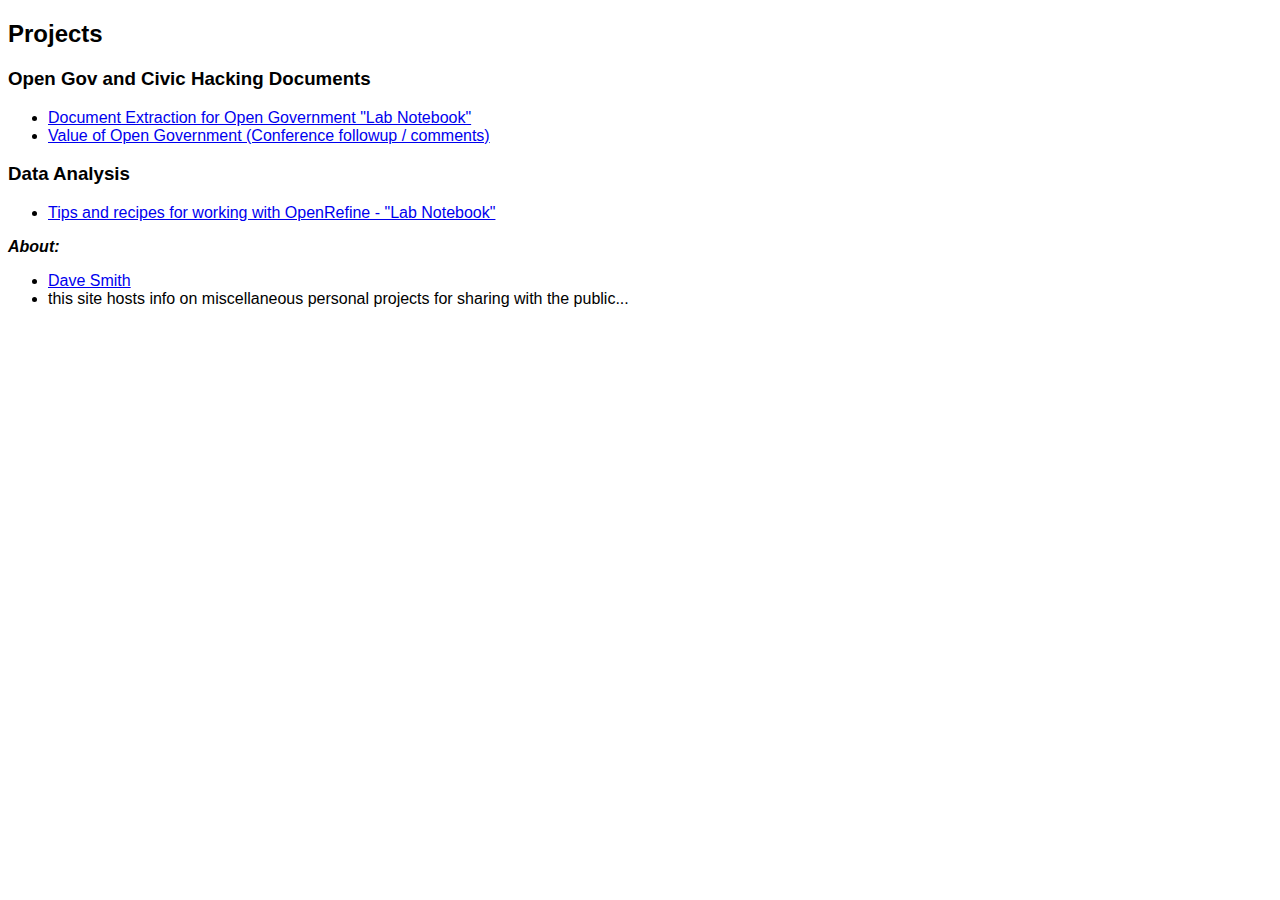
<file: index.html>
<!DOCTYPE html PUBLIC "-//W3C//DTD XHTML 1.0 Transitional//EN" "http://www.w3.org/TR/xhtml1/DTD/xhtml1-transitional.dtd">

<html xmlns="http://www.w3.org/1999/xhtml">
<head>
    <title></title>
    <style type="text/css">
        .style1
        {
            font-family: Arial, Helvetica, sans-serif;
        }
    </style>
</head>
<body>

    <h2 class="style1">
        Projects
    </h2>
    <h3 class="style1">
        Open Gov and Civic Hacking Documents
    </h3>
    <ul>
        
        <li class="style1">
            <a href="https://github.com/DruidSmith/civic-hacking/blob/master/Document-extraction-tips.md">
            Document Extraction for Open Government "Lab Notebook"</a></li>
      <li class="style1">
            <a href="https://github.com/DruidSmith/druidsmith.github.com/blob/master/GovtOpenDataValue.md">
              Value of Open Government (Conference followup / comments)</a></li>
    </ul>
  
   <h3 class="style1">
        Data Analysis
    </h3>
    <ul>
        
        <li class="style1">
            <a href="https://github.com/DruidSmith/OpenRefine-Recipes">
            Tips and recipes for working with OpenRefine - "Lab Notebook"</a>		</li>
      
    </ul>
  
    <p class="style1">
        <em><strong>About:</strong></em></p>
    <ul>
      <li class="style1"><a href="http://twitter.com/druidsmith">Dave Smith</a></li>
        <li class="style1">this site hosts info on miscellaneous personal projects for 
            sharing with the public...</li>
    </ul>

</body>
</html>
</file>
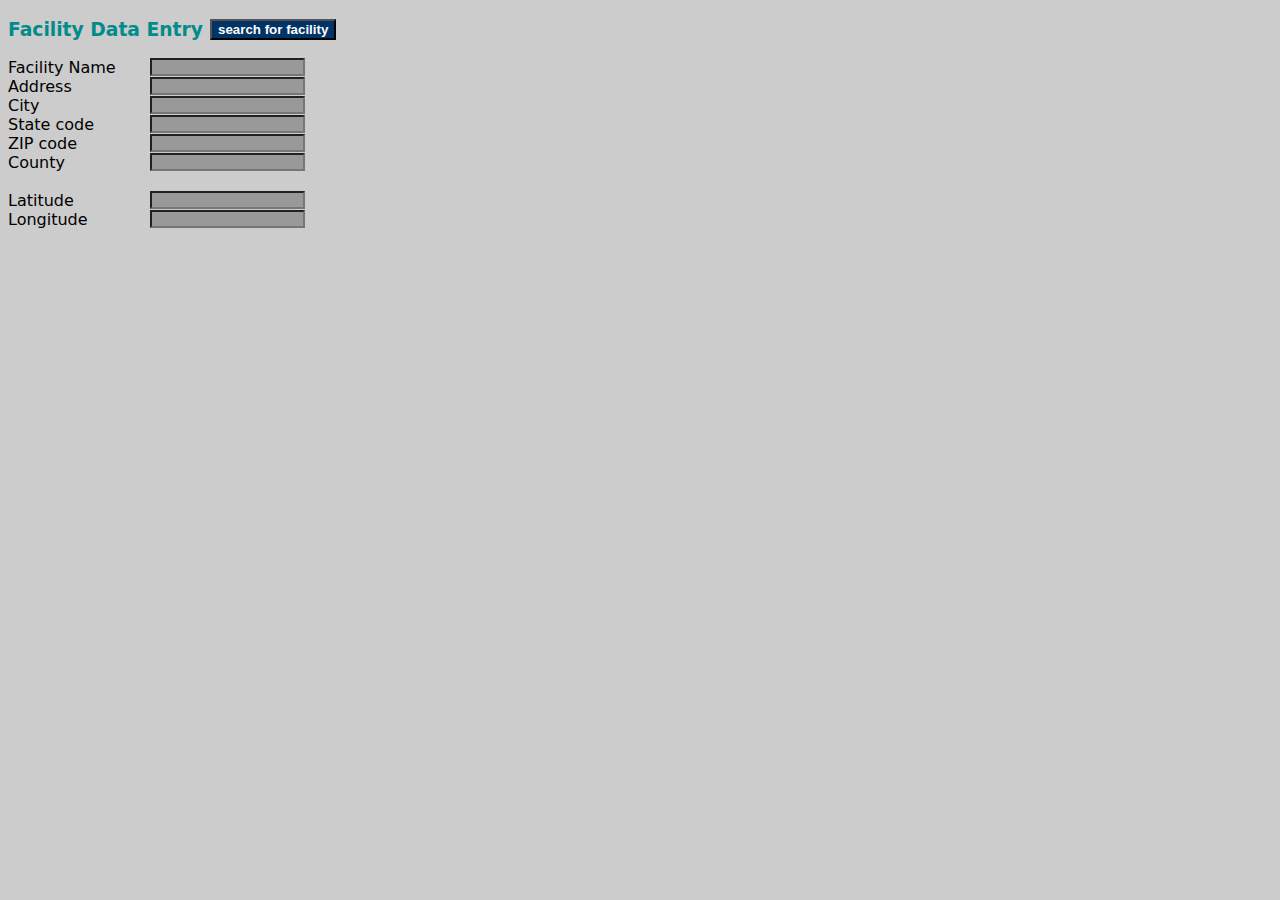
<file: demo/FormLookup.html>
<!DOCTYPE html>
<html xmlns="http://www.w3.org/1999/xhtml">
<head>
<title></title>

<!-- Load jQuery - using the version hosted by jquery.com but you may want to host a copy locally in case something happens to this one -->
<script src="http://code.jquery.com/jquery-1.10.2.js"></script>

<!-- Style is optional... I just provided this to make it look a little more attractive-->
<style>
body {
	background-color: #CCC;
	font-family: Segoe, "Segoe UI", "DejaVu Sans", "Trebuchet MS", Verdana, sans-serif;
}
h3 {
	color: darkcyan;
}
input[type=text] {
	font-family: Consolas, "Andale Mono", "Lucida Console", "Lucida Sans Typewriter", Monaco, "Courier New", monospace;
	font-size: 11px;
	font-style: italic;
	font-weight: bold;
	line-height: normal;
	background-color: #999;
	position: absolute;
	left: 150px;
}
input[type=text]:focus {
	border-color: #333;
}
input[type=submit] {
	background-color: #036;
	font-family: "Gill Sans", "Gill Sans MT", "Myriad Pro", "DejaVu Sans Condensed", Helvetica, Arial, sans-serif;
	font-weight: bold;
	color: #FFF
}
#resultsPanel {
	display: none;
}
#searchPanel {
	display: none;
}
#mapView {
	position: absolute;
	border-color: #333;
	left: 320px;
	height: 180px;
	width: 300px;
}
</style>

<!--Load Leaflet.js stylesheet and library for map view-->
<link rel="stylesheet" href="http://cdn.leafletjs.com/leaflet-0.7.2/leaflet.css" />
<script src="http://cdn.leafletjs.com/leaflet-0.7.2/leaflet.js"></script>
</head>

<body>
<div id="searchPanel">
  <h3>Facility Lookup</h3>
  <p>Facility Name 
    <!-- label field with the tag 'name' to use in jQuery to read the entered ZIP code -->
    <input type="text" id="name" />
    <br />
    City 
    <!-- label field with the tag 'city' to use in jQuery to read the entered city name -->
    <input type="text" id="city" />
    <br />
    State code 
    <!-- label field with the tag 'state' to use in jQuery to read the entered state code -->
    <input type="text" id="state" />
    <br />
  </p>
  
  <!-- Use the tag 'btnSubmit' to attach the button click event in jQuery.   Styling is just for positioning the button horizontally-->
  <input style="position: absolute; left: 150px" id="btnSubmit" type="submit" value="query" />
  <input style="position: absolute; left: 240px" id="btnClear" type="submit" value="clear" />
</div>
<div id="resultsPanel"> 
  <!-- panel will be hidden, but will show up when results arrive using jQuery show() -->
  <h3>Search Results</h3>
  <!-- jQuery will use the tag 'facs' to populate the returned data -->
  <div id="facs"></div>
  <input style="position: absolute; left: 150px" id="btnSelect" type="submit" value="select" />
</div>
<div id='originalForm'>
  <h3>Facility Data Entry
    <input style="position: absolute; left: 210px" id="btnSearch" type="submit" value="search for facility" />
  </h3>
  <div id="mapView"></div>
  <p>Facility Name 
    <!-- label fields so that we can populate them using returned JSON values -->
    <input type="text" id="formName" />
    <br />
    Address
    <input type="text" id="formAddr" />
    <br />
    City
    <input type="text" id="formCity" />
    <br />
    State code
    <input type="text" id="formState" />
    <br />
    ZIP code
    <input type="text" id="formZIP" />
    <br />
    County
    <input type="text" id="formCounty" />
    <br />
    <br />
    Latitude
    <input type="text" id="formLat" />
    <br />
    Longitude
    <input type="text" id="formLon" />
    <br />
    <br />
</div>

<!-- This is a sample query that will be used: http://ofmpub.epa.gov/enviro/frs_rest_services.get_facilities?pgm_sys_acrnm=CERCLIS&zip_code=60085&program_output=YES&output=JSONP&callback=? --> 

<script>
        // global variable to hold the json results, to make it easier to use
        var jsonObj = ""
		
		// global variable to hold the facility ID, to make it easier to use
        var facID = ""
		
         // attach the appropriate functions to the button click event
        $("#btnSubmit").click((function () {
            runQuery();
        }));

        $("#btnClear").click((function () {
            clearInfo();
        }));

        $("#btnSelect").click((function () {
            btnSelect();
        }));

        $("#btnSearch").click((function () {
            btnSearch();
        }));

        function runQuery() {
            //read the user-entered query parameters from the query form
            var qName = $('#name').val();
            var qCity = $('#city').val();
            var qState = $('#state').val();
            //For this REST service, it is important to specify cache: true because otherwise jQuery will append an erroneous parameter to the query.
            jQuery.ajaxSetup({
                cache: true
            });

            //specify base endpoint - note callback
            var echoAPI = "http://ofmpub.epa.gov/enviro/frs_rest_services.get_facilities?callback=?";
            //pass in lookup query parameters
            $.getJSON(echoAPI, {
                facility_name: qName,
                city_name: qCity,
                state_abbr: qState,
                output: "jsonp"
            })
            //execute the action to parse the returned JSON on completion
            .done(function (data) {
				// toggle the results panel
                $("#resultsPanel").show();
                jsonObj = data;
                //iterate through each item returned - in this case, item is a facility
                $.each(data.Results.FRSFacility, function (i, item) {
                    //access the elements inside each item and append them to the content in facs - with HTML formatting and hyperlinks
                    $("<input type='radio' name='radioSelect' value=" + i + "> <b>" + item.FacilityName + "<a href='http://iaspub.epa.gov/enviro/fii_query_detail.disp_program_facility?p_registry_id=" + item.RegistryId + "' target='_blank'> FRS Registry ID: " + item.RegistryId + "</a></b><br/>&nbsp;&nbsp;&nbsp;&nbsp;&nbsp;&nbsp;" + item.LocationAddress + "<br/>&nbsp;&nbsp;&nbsp;&nbsp;&nbsp;&nbsp;" + item.CityName + " " + item.StateAbbr + " " + item.ZipCode + "<br/>").appendTo("#facs");

                    if (i === 4) {
                        return false;
                    }
                });
            });

        }

        function clearInfo() {
			// clear lookup query values and empty displayed search results
            $("#name").val("");
            $("#city").val("");
            $("#state").val("");
            $("#facs").html("");
        }

         //This function selects the item and populates the form values with data from the service
        function btnSelect() {
            $("#searchPanel").hide();
            $("#resultsPanel").hide();
            $("#originalForm").show();
			if (map.hasLayer(marker)) {
			 map.removeLayer(marker);
			}
			
			// grab FRS Registry ID
        	facID = jsonObj.Results.FRSFacility[$('input[name=radioSelect]:checked').val()].RegistryId;
			
			// populate form fields with retrieved info
            $("#formName").val(jsonObj.Results.FRSFacility[$('input[name=radioSelect]:checked').val()].FacilityName);
            $("#formAddr").val(jsonObj.Results.FRSFacility[$('input[name=radioSelect]:checked').val()].LocationAddress);
            $("#formCity").val(jsonObj.Results.FRSFacility[$('input[name=radioSelect]:checked').val()].CityName);
            $("#formState").val(jsonObj.Results.FRSFacility[$('input[name=radioSelect]:checked').val()].StateAbbr);
            $("#formZIP").val(jsonObj.Results.FRSFacility[$('input[name=radioSelect]:checked').val()].ZipCode);
            $("#formCounty").val(jsonObj.Results.FRSFacility[$('input[name=radioSelect]:checked').val()].CountyName);
			
			// retrieve program data
			
			getProgram();
			
			
			
			
			
			// putting retrieved facility lat and long into variables to make them easier to use
            var fLat = jsonObj.Results.FRSFacility[$('input[name=radioSelect]:checked').val()].Latitude83;
            var fLon = jsonObj.Results.FRSFacility[$('input[name=radioSelect]:checked').val()].Longitude83;
			
			if (!fLat) {
				
			// if no lat long, show map default and blank values
			map.setView(new L.LatLng(40.283512, -98.393822), 3);
			$("#formLat").val("");
            $("#formLon").val("");
			}
			else {
				
			// fill in the form field with retrieved lat/long
            $("#formLat").val(fLat);
            $("#formLon").val(fLon);
			
			// put a pushpin on the map and zoom in
            var marker = L.marker([fLat, fLon]).addTo(map);
            map.setView([fLat, fLon], 15);
			$("#facs").html("");
			}
		}

        function btnSearch() {
			// toggle panel visibility
            $("#searchPanel").show();
			// if user started entering information into the form, copy for search
			$("#name").val($('#formName').val());
			$("#city").val($('#formCity').val());
			$("#state").val($('#formState').val());
			// toggle the form off
            $("#originalForm").hide();
        }
		
		function getProgram() {
			// Run a query using facID to retrieve all program interests
// For this REST service, it is important to specify cache: true because otherwise jQuery will append an erroneous parameter to the query.
jQuery.ajaxSetup({
    cache: true
});

//specify base endpoint - note callback
var echoAPI = "http://ofmpub.epa.gov/enviro/frs_rest_services.get_facilities?callback=?";
//pass in lookup query parameters
$.getJSON(echoAPI, {
    registry_id: facID,
    program_output: "YES",
    output: "jsonp"
})
//execute the action to parse the returned JSON on completion
.done(function (data) {
    // toggle the results panel
    //iterate through each item returned - in this case, item is a program interest
	alert(Object.keys(data.Results.FRSFacility.ProgramFacilities).length);
	alert(data.Results.FRSFacility.ProgramFacilities.length());
    for (var j = 0; j < data.Results.FRSFacility[0].ProgramFacilities.length(); j++) {
		alert("hey");
        alert(data.Results.FRSFacility[0].ProgramFacilities[j].ProgramSystemAcronym);
    }
});
}

		// set up a Leaflet map bound to the mapView div tag
        var map = L.map('mapView');

         // Set up an OpenStreetMap tile layer with correct attribution
        var osmUrl = 'http://{s}.tile.openstreetmap.org/{z}/{x}/{y}.png';
        var osmAttrib = 'Map data &copy; OpenStreetMap contributors';
        var osm = new L.TileLayer(osmUrl, {
            minZoom: 1,
            maxZoom: 16,
            attribution: osmAttrib
        });

         // Default map view showing the US with OpenStreetMap base layer
        map.setView(new L.LatLng(40.283512, -98.393822), 3);
        map.addLayer(osm);
    </script>
</body>
</html>
</file>
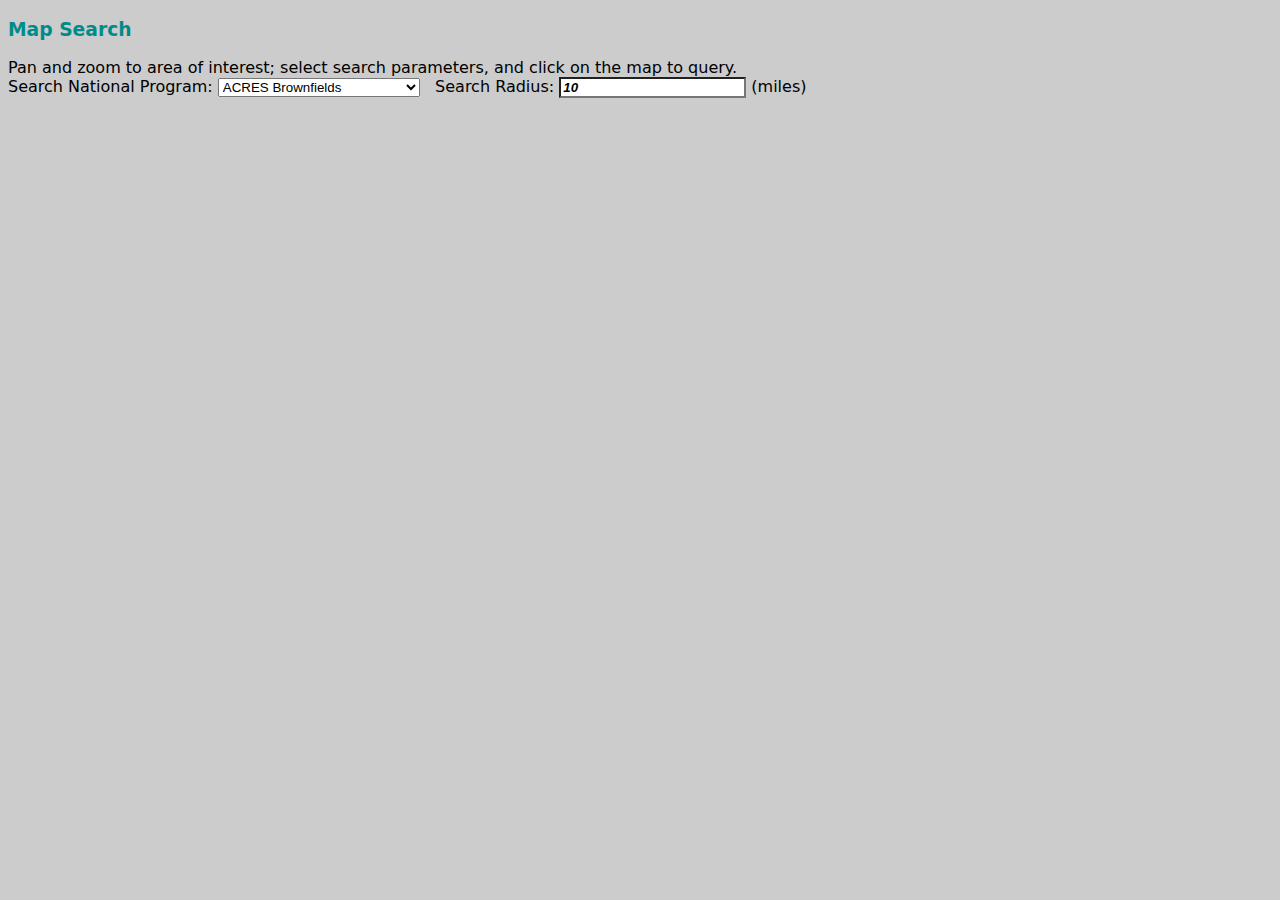
<file: demo/MapDemo.html>
<!DOCTYPE html>
<html>

<head>
    <title>Leaflet FRS Query Example</title>
    <meta charset="utf-8" />
    <meta name="viewport" content="width=device-width, initial-scale=1.0">
    <link rel="stylesheet" href="http://cdn.leafletjs.com/leaflet-0.7.2/leaflet.css" />

    <!-- Load jQuery - jQuery can be hosted externally -->
    <script src="http://code.jquery.com/jquery-1.10.2.js"></script>
    
    
    <style>
body {
	background-color: #CCC;
	font-family: Segoe, "Segoe UI", "DejaVu Sans", "Trebuchet MS", Verdana, sans-serif;
}
h3 {
	color: darkcyan;
}
input[type=text] {
	font-style: italic;
	font-weight: bold;
	line-height: normal;
	background-color: #FFF;
}
input[type=text]:focus {
	border-color: #333;
}
input[type=submit] {
	background-color: #036;
	font-family: "Gill Sans", "Gill Sans MT", "Myriad Pro", "DejaVu Sans Condensed", Helvetica, Arial, sans-serif;
	font-weight: bold;
	color: #FFF
}
#resultsPanel {
	display: none;
}
#searchPanel {
	display: none;
}

#results{
	position: absolute;
	left: 620px;
	top: 120px;
	}
	
	#map{
	position: absolute;
	top: 120px;
		}

    </style>
    
</head>

<body>
    <h3>Map Search</h3>
    <p> Pan and zoom to area of interest; select search parameters, and click on the map to query.<br/>
      <label for="select">Search National Program:</label>
      <select name="progSelect" id="progSelect">
        <option value="ACRES">ACRES Brownfields</option>
        <option value="LUST-ARRA">ARRA Leaking UST</option>
        <option value="CERCLIS">CERCLIS</option>
        <option value="ICIS">ICIS Enforcement Compliance</option>
        <option value="BR">RCRA Biennial Reporters</option>
        <option value="RCRAINFO">RCRA Reporters</option>
        <option value="TRIS">TRI Reporters</option>
      </select> 
      &nbsp; Search Radius: 
      <input name="searchRad" type="text" id="searchRad" value="10">
    (miles)</p>
    <div id="map" style="width: 600px; height: 400px"></div>
    <div id="results">
    <div id="facs"></div>

<!-- jQuery will use the tag 'facs' to populate the returned data -->
    
    </div>
    
<script src="http://cdn.leafletjs.com/leaflet-0.7.2/leaflet.js"></script>
<script>
        var map = L.map('map').setView([39.104869, -84.803951], 10);

        L.tileLayer('http://{s}.tile.openstreetmap.org/{z}/{x}/{y}.png', {
            maxZoom: 18,
            attribution: 'Map data © OpenStreetMap contributors'
        }).addTo(map);

        var popup = L.popup();

        map.on('click', onMapClick);

        function onMapClick(e) {
	
            var qLat = e.latlng.lat;
            var qLong = e.latlng.lng;

            // convert miles to meters
            var radius = $('#searchRad').val() * 1609.34;

            // draw circle

            var circle = L.circle(e.latlng, radius, {
                color: 'blue',
                fillColor: '#0000FF',
                fillOpacity: 0.2
            }).addTo(map);


            $("#facs").html("");
			var sRadius = $('#searchRad').val();
			var sProgram = $('#progSelect').val();
            //For this REST service, it is important to specify cache: true because otherwise jQuery will append an erroneous parameter to the query.
            jQuery.ajaxSetup({
                cache: true
            });
            //specify base endpoint - note callback
            var echoAPI = "http://ofmpub.epa.gov/enviro/frs_rest_services.get_facilities?callback=?";
            //pass in parameters
            $.getJSON(echoAPI, {
                output: "jsonp",
                latitude83: qLat,
                longitude83: qLong,
                search_radius: sRadius,
                pgm_sys_acrnm: sProgram, 
                program_output: "YES"
            })
            //execute the action to parse the returned JSON on completion
            .done(function (data) {

				$(sRadius).appendTo("#results");
				//alert(sRadius);

                //iterate through each item returned - in this case, item is a facility
                $.each(data.Results.FRSFacility, function (i, item) {
                    //access the elements inside each item and append them to the content in facs
                    //$("<b> FRS Registry ID: " + item.RegistryId + " Facility Name: " + item.FacilityName + "</b>").appendTo("#facs");
					$('<b><a href="http://iaspub.epa.gov/enviro/fii_query_detail.disp_program_facility?p_registry_id='+item.RegistryId+'" target = "blank">'+item.FacilityName+'</a></b>').appendTo("#facs");
					
					var marker = L.marker([item.Latitude83, item.Longitude83]).addTo(map);
					marker.bindPopup('<a href="http://iaspub.epa.gov/enviro/fii_query_detail.disp_program_facility?p_registry_id='+item.RegistryId+'" target = "blank">'+item.FacilityName+'</a>');
					
                    $.each(item.ProgramFacilities, function (j, xxx) {
                        $("<ul><li> " + xxx.ProgramSystemAcronym + " Program ID: " + xxx.ProgramSystemId + "</li></ul>").appendTo("#facs");
                    });
                    // close the UL tags
                    $("</ul>").appendTo("#facs");


                    // limit to first ten results
                    if (i === 10) {
                        return false;
                    }
                });
            });

        }
    </script>

</body>

</html>
</file>
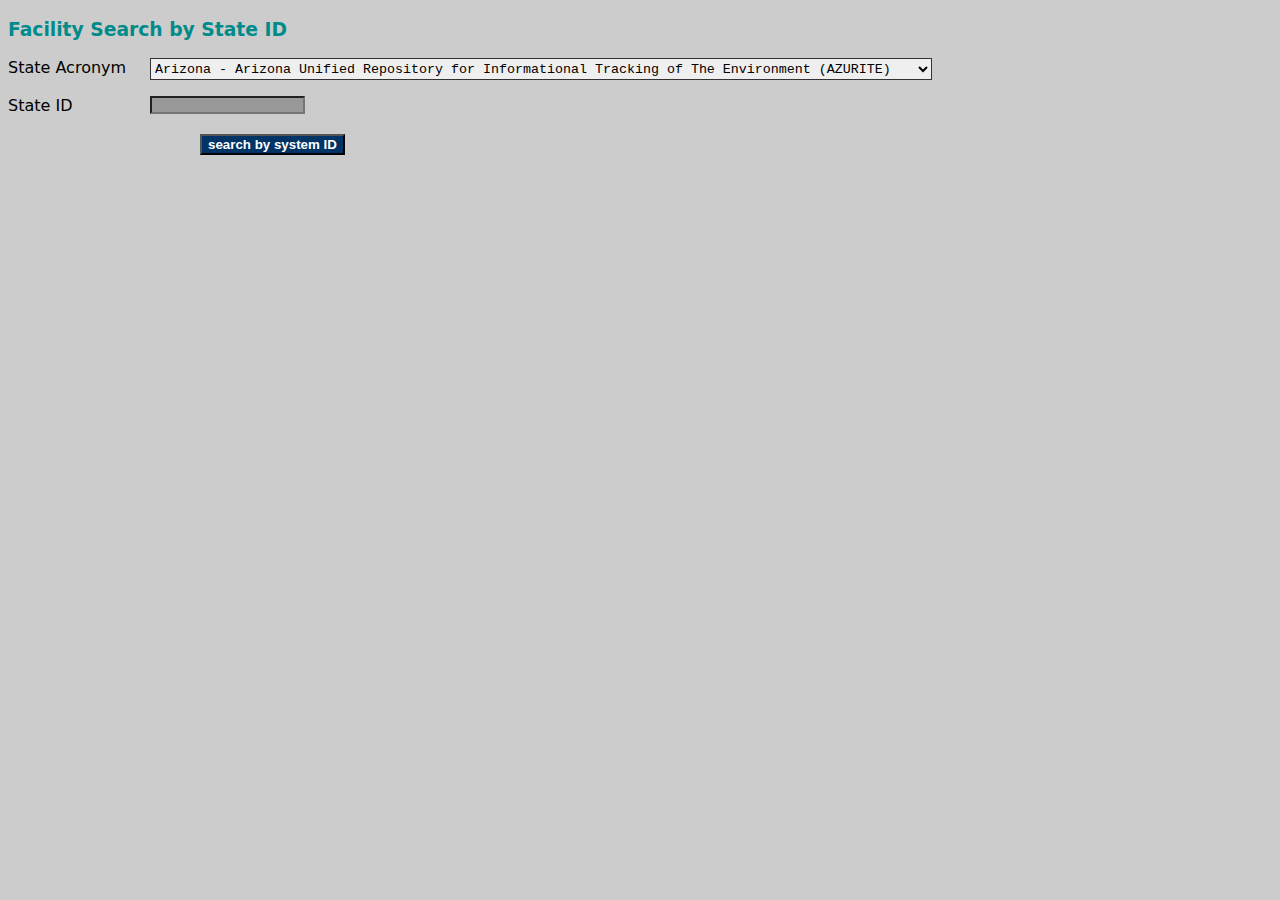
<file: demo/SysIDQuery.html>
<!doctype html>
<html>
<head>
<meta charset="utf-8">
<title>Untitled Document</title>

<script src="http://code.jquery.com/jquery-1.10.2.js"></script>

<!-- Style is optional... I just provided this to make it look a little more attractive-->
    <style>
        body {
            background-color: #CCC;
            font-family: Segoe, "Segoe UI", "DejaVu Sans", "Trebuchet MS", Verdana, sans-serif;
        }
        h3 {
            color: darkcyan;
        }
        input[type=text] {
            font-family: Consolas, "Andale Mono", "Lucida Console", "Lucida Sans Typewriter", Monaco, "Courier New", monospace;
            font-size: 11px;
            font-style: italic;
            font-weight: bold;
            line-height: normal;
            background-color: #999;
            position: absolute;
            left: 150px;
        }
        input[type=text]:focus {
            border-color: #333;
        }
        input[type=submit] {
            background-color: #036;
            font-family: "Gill Sans", "Gill Sans MT", "Myriad Pro", "DejaVu Sans Condensed", Helvetica, Arial, sans-serif;
            font-weight: bold;
            color: #FFF
        }
		select {
	border-color: #333;
	position: absolute;
	left: 150px;
	font-family: Consolas, "Andale Mono", "Lucida Console", "Lucida Sans Typewriter", Monaco, "Courier New", monospace;
	height: 22px;
        }
		
        #resultsPanel {
            display: none;
        }
        #searchPanel {
            display: none;
        }
        #mapView {
            position: absolute;
            border-color: #333;
            left: 320px;
            height: 180px;
            width: 300px;
        }
    </style>

</head>

<body>
<h3>Facility Search by State ID</h3>
<p>State Acronym  <select id="sysAcrnm">
  <option value="AZURITE">Arizona - Arizona Unified Repository for Informational Tracking of The Environment (AZURITE)</option>
  <option value="PDS">Arkansas - Permit Data System (PDS)</option>
  <option value="DTSC-ENVIROSTOR">California - Department of Toxic Substances Control-EnviroStor System (DTSC-EnviroStor)</option>
  <option value="HWTS-DATAMART">California - Hazardous Waste Tracking System - Datamart (HWTS-DATAMART)</option>
  <option value="CASWIS">California - Solid Waste Information System (CASWIS)</option>
  <option value="UORS">California - Used Oil Recycling System (UORS)</option>
<option value="CA-CERS">California - California Environmental Reporting System (CA-CERS)</option>
<option value="ECOMAP">Colorado - (ECOMAP)</option>
<option value="CT-SIMS">Connecticut - Site Information Management System (SIMS)</option>
<option value="DENS">Delaware - Delaware Environmental Navigator (DEN)</option>
<option value="FDM">Florida - Fiesta Data Maintenance (FDM)</option>
<option value="GEIMS">Georgia - Geographic Environmental Information Management System (GEIMS)</option>
<option value="HI-EHW">Hawaii - Environmental Health Warehouse (HI-EHW)</option>
<option value="IDDEQ">Idaho - Department of Environmental Quality (IDDEQ)</option>
<option value="ACES">Illinois - Agency Compliance and Enforcement System (ACES)</option>
<option value="IN-FRS">Indiana - Facility Registry System (IN-FRS)</option>
<option value="IDNR_EFD">Iowa - Department of Natural Resources Environmental Facilities Database (IDNR_EFD)</option>
<option value="KS-FP">Kansas - Facility Profile (KS-FP)</option>
<option value="KY-TEMPO">Kentucky - Tools for Environmental Management and Protection Organizations (KY-TEMPO)</option>
<option value="LA-TEMPO">Louisiana - Tools for Environmental Management and Protection Organizations (LA-TEMPO)</option>
<option value="ME-EFIS">Maine - Environmental Facility Information System (ME-EFIS)</option>
<option value="MD-EPSC">Maryland - Environmental Permit Service Center (MD-EPSC)</option>
<option value="MD-PEMIS">Maryland - Permanent (Air) Emission (MD-PEMIS)</option>
<option value="MD-RCRA">Maryland - Resource Conservation and Recovery Act Information System (MD-RCRA)</option>
<option value="TEMPO">Maryland - Tools for Environmental Management and Protection Organizations (TEMPO)</option>
<option value="MA-EPICS">Massachusetts - Environmental Protection Computer System (MA-EPICS)</option>
<option value="MN-DELTA">Minnesota - Permitting, Compliance, And Enforcement Information Management System (MN-DELTA)</option>
<option value="MS-ENSITE">Mississippi - Tools for Environmental Management and Protection Organizations (MS-ENSITE)</option>
<option value="MO-DNR">Missouri - Department Of Natural Resources (MO-DNR)</option>
<option value="MT-CEDARS">Montana - Consolidated Environmental Data Acquisition and Retrieval System (MT-CEDARS)</option>
<option value="NV-FP">Nevada Facility Profile (NV-FP)</option>
<option value="NDEQ">Nebraska Department of Environmental Quality (NDEQ)</option>
<option value="NH-DES">New Hampshire - Department of Environmental Services (NH-DES)</option>
<option value="NJ-NJEMS">New Jersey - New Jersey Environmental Management System (NJ-NJEMS)</option>
<option value="NM-TEMPO">New Mexico - Tools for Environmental Management and Protection Organizations (NM-TEMPO)</option>
<option value="FIS">New York - Facility Information System (FIS)</option>
<option value="NC-FITS">North Carolina - Facility Identification Template For States (NC-FITS)</option>
<option value="ND-FP">North Dakota - Facility Profile (ND-FP)</option>
<option value="OH-CORE">Ohio - Core (OH-CORE)</option>
<option value="OK-FMS">Oklahoma - Facility Management System (OK-FMS)</option>
<option value="OR-DEQ">Oregon - Department of Environmental Quality (OR-DEQ)</option>
<option value="PA-EFACTS">Pennsylvania – Environmental, Facility, Application, and Compliance Tracking System (PA-EFACTS)</option>
<option value="RI-PLOVER">Rhode Island - Permits, Licenses and Other Vital Environmental Records (RI-PLOVER)</option>
<option value="SC-EFIS">South Carolina - Environmental Facility Information System (SC-EFIS)</option>
<option value="TX-TCEQ ACR">Texas - Texas Commission on Environmental Quality - Agency Central Registry (TX-TCEQ ACR)</option>
<option value="CIM">Utah - Common Identifier Mechanism (CIM)</option>
<option value="CEDS">Virginia - Comprehensive Environmental Data System (CEDS)</option>
<option value="WA-FSIS">Washington - Facility / Site Identification System (WA-FSIS)</option>
<option value="WI-ESR">Wisconsin - Environmental System Registry (WI-ESR)</option>
<option value="ISD">Wyoming - Industrial Siting Division (ISD)</option>
<option class="select-dash" disabled="disabled">___</option>
<option value="CNFRS">Cherokee Nation - Cherokee Nation Facility Registry System (CNFRS)</option>
<option value="CDAFLP">Coeur D'Alene - Coeur D'Alene Facility Location Program (CDAFLP)</option>
<option value="NNEMS">Navajo Nation Environmental Management System (NNEMS)</option>
<option value="SRPMICEMS">Salt River Pima-Maricopa Indian Community Environmental Management System (SRPMICEMS)</option>
<option class="select-dash" disabled="disabled">___</option>
<option value="EIA-860">Energy Information Administration-860 (EIA-860) Database</option></select><br/><br/>
State ID<!-- label fields so that we can populate them using returned JSON values -->
            <input type="text" id="ProgSysID" />
            <br /><br/>

  <input style="position: absolute; left: 200px" id="btnSearch" type="submit" value="search by system ID" />
  
<div id="resultsPanel"><br/><div id="facs"></div></div>


<script>

		// global variable to hold the json results, to make it easier to use
        var jsonObj = ""
		
		        $("#btnSearch").click((function () {
            runQuery();
        }));
		
		
		
		function runQuery() {
            //read the user-entered query parameters from the query form
            var qID = $('#ProgSysID').val();
            var qSys = $('#sysAcrnm').val();

            //For this REST service, it is important to specify cache: true because otherwise jQuery will append an erroneous parameter to the query.
            jQuery.ajaxSetup({
                cache: true
            });

            //specify base endpoint - note callback
            var echoAPI = "http://ofmpub.epa.gov/enviro/frs_rest_services.get_facilities?callback=?";
            //pass in lookup query parameters
            $.getJSON(echoAPI, {
                pgm_sys_acrnm: qSys,
                pgm_sys_id: qID,
                output: "jsonp",
                program_output: "YES"
            })
            //execute the action to parse the returned JSON on completion
            .done(function (data) {
				// toggle the results panel
                $("#resultsPanel").show();
                jsonObj = data;
                //iterate through each item returned - in this case, item is a facility

                $.each(data.Results.FRSFacility, function (i, item) {
                    //access the elements inside each item and append them to the content in facs - with HTML formatting and hyperlinks
                    $("<input type='radio' name='radioSelect' value=" + i + "> <b>" + item.FacilityName + "<a href='http://iaspub.epa.gov/enviro/fii_query_detail.disp_program_facility?p_registry_id=" + item.RegistryId + "' target='_blank'> FRS Registry ID: " + item.RegistryId + "</a></b><br/>&nbsp;&nbsp;&nbsp;&nbsp;&nbsp;&nbsp;" + item.LocationAddress + "<br/>&nbsp;&nbsp;&nbsp;&nbsp;&nbsp;&nbsp;" + item.CityName + " " + item.StateAbbr + " " + item.ZipCode + "<br/>").appendTo("#facs");
					

                    if (i === 4) {
                        return false;
                    }
                });
            });

        }

</script>

  
</body>
</html>
</file>
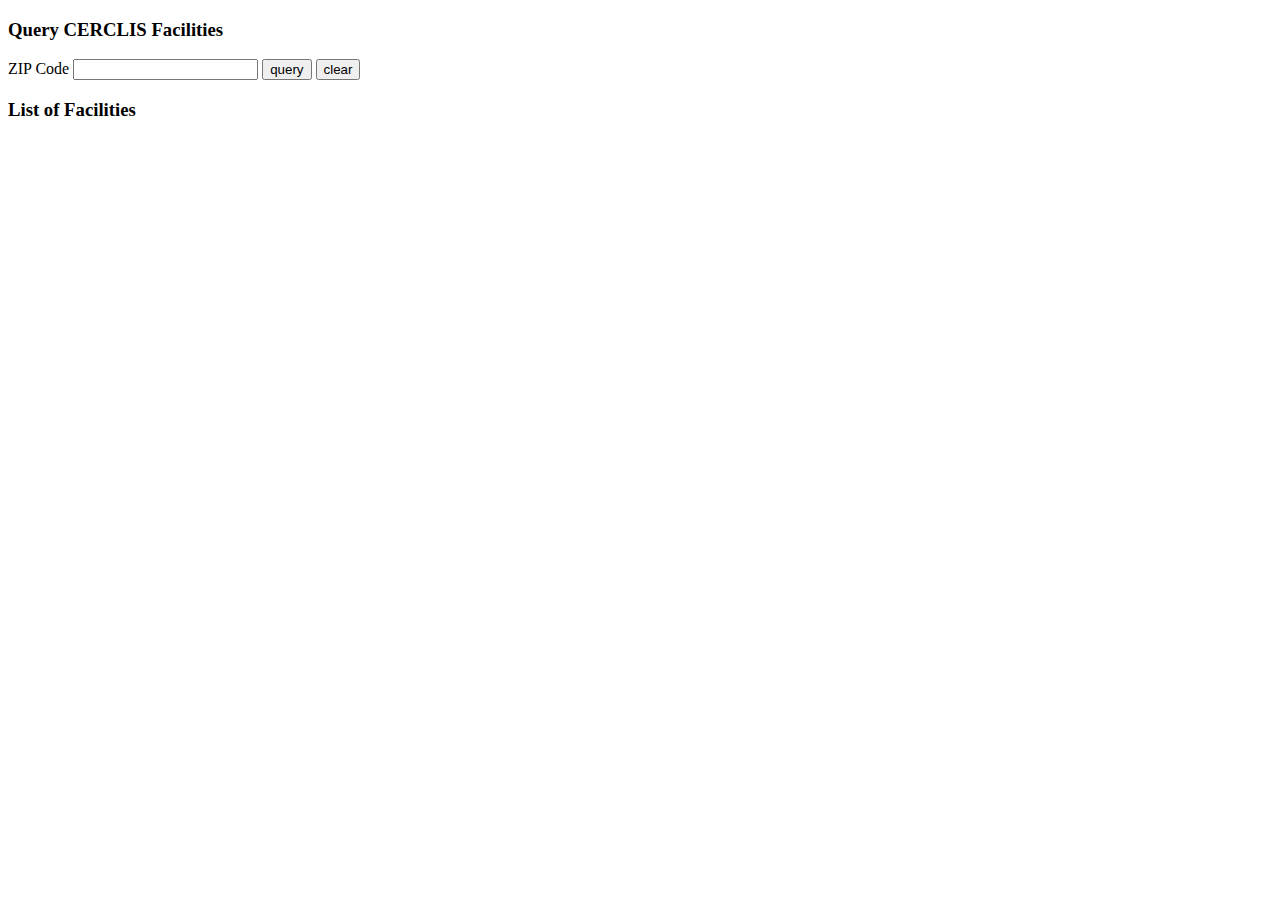
<file: demo/ZIPQuery.html>
<!DOCTYPE html>
<html xmlns="http://www.w3.org/1999/xhtml">
<head>
    <title></title>

    <!-- Load jQuery - jQuery can be hosted externally -->
    <script src="//code.jquery.com/jquery-1.10.2.js"></script>

</head>
<body>

    <h3>Query CERCLIS Facilities</h3>
ZIP Code
<!-- label field with the tag 'zip' to use in jQuery to read the entered ZIP code -->
<input type="text" id="zip" />
<!-- Use the tag 'btnSubmit' to attach the button click event in jQuery -->
<input id="btnSubmit" type="submit" value="query" />
<input id="btnClear" type="submit" value="clear" />
<h3>List of Facilities</h3>

<!-- jQuery will use the tag 'facs' to populate the returned data -->
<ul id="facs"></ul>

    <!-- This is the sample query that will be used: http://ofmpub.epa.gov/enviro/frs_rest_services.get_facilities?pgm_sys_acrnm=CERCLIS&zip_code=60085&program_output=YES&output=JSONP&callback=? -->

    <script>
        // attach the runQuery function to the button click event
$("#btnSubmit").click((function () {
    runQuery();
}));

$("#btnClear").click((function () {
    clearInfo();
}));

function runQuery() {
    //read the user-entered ZIP code value
    var qZip = $('#zip').val();
    //For this REST service, it is important to specify cache: true because otherwise jQuery will append an erroneous parameter to the query.
    jQuery.ajaxSetup({
        cache: true
    });
    //specify base endpoint - note callback
    var echoAPI = "http://ofmpub.epa.gov/enviro/frs_rest_services.get_facilities?callback=?";
    //pass in parameters
    $.getJSON(echoAPI, {
        output: "jsonp",
        zip_code: qZip,
        pgm_sys_acrnm: "CERCLIS",
        program_output: "YES"
    })
    //execute the action to parse the returned JSON on completion
    .done(function (data) {

        //iterate through each item returned - in this case, item is a facility
        $.each(data.Results.FRSFacility, function (i, item) {
            //access the elements inside each item and append them to the content in facs
            $("<li>FRS RegistryID: " + item.RegistryId + " Facility Name: " + item.FacilityName + "</li>").appendTo("#facs");
            $.each(item.ProgramFacilities, function (j, xxx) {
                $("<li><ul><li>Program ACRNM: " + xxx.ProgramSystemAcronym + " Program ID: " + xxx.ProgramSystemId + "</li></ul></li>").appendTo("#facs");
            });
            //close the UL tags
            $("</ul>").appendTo("#facs");

            if (i === 3) {
                return false;
            }
        });
    });

}

function clearInfo() {
    $("#zip").val("");
    $("#facs").html("");
}
    </script>


</body>
</html>
</file>
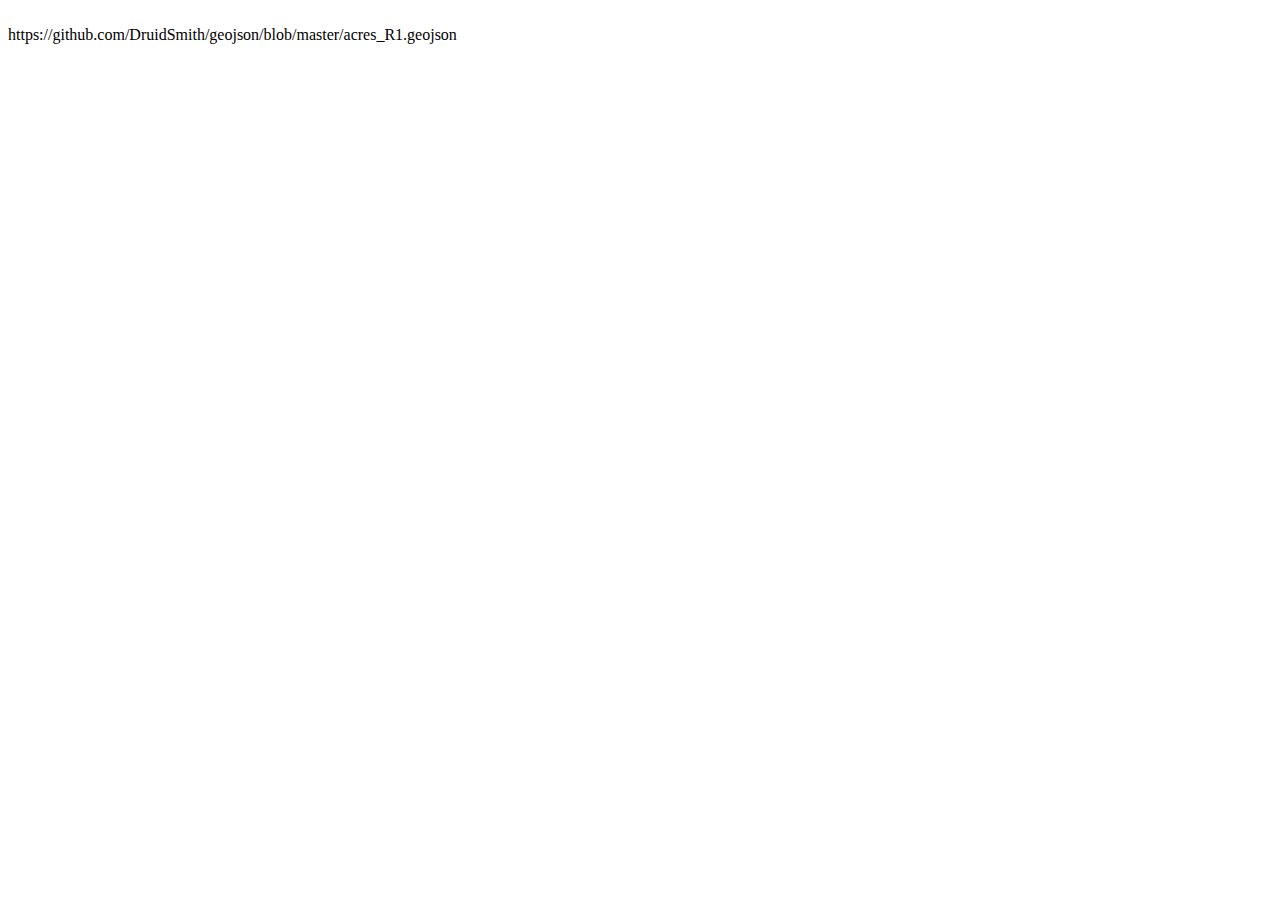
<file: demo/geojson/EPA_Brownfields_R1.html>
﻿<!DOCTYPE html PUBLIC "-//W3C//DTD XHTML 1.0 Transitional//EN" "http://www.w3.org/TR/xhtml1/DTD/xhtml1-transitional.dtd">

<html xmlns="http://www.w3.org/1999/xhtml">
<head>
    <title></title>
</head>
<body>

<script src="https://embed.github.com/view/geojson/DruidSmith/geojson/master/acres_R1.geojson"></script>
<br />
https://github.com/DruidSmith/geojson/blob/master/acres_R1.geojson
</body>
</html>
</file>
